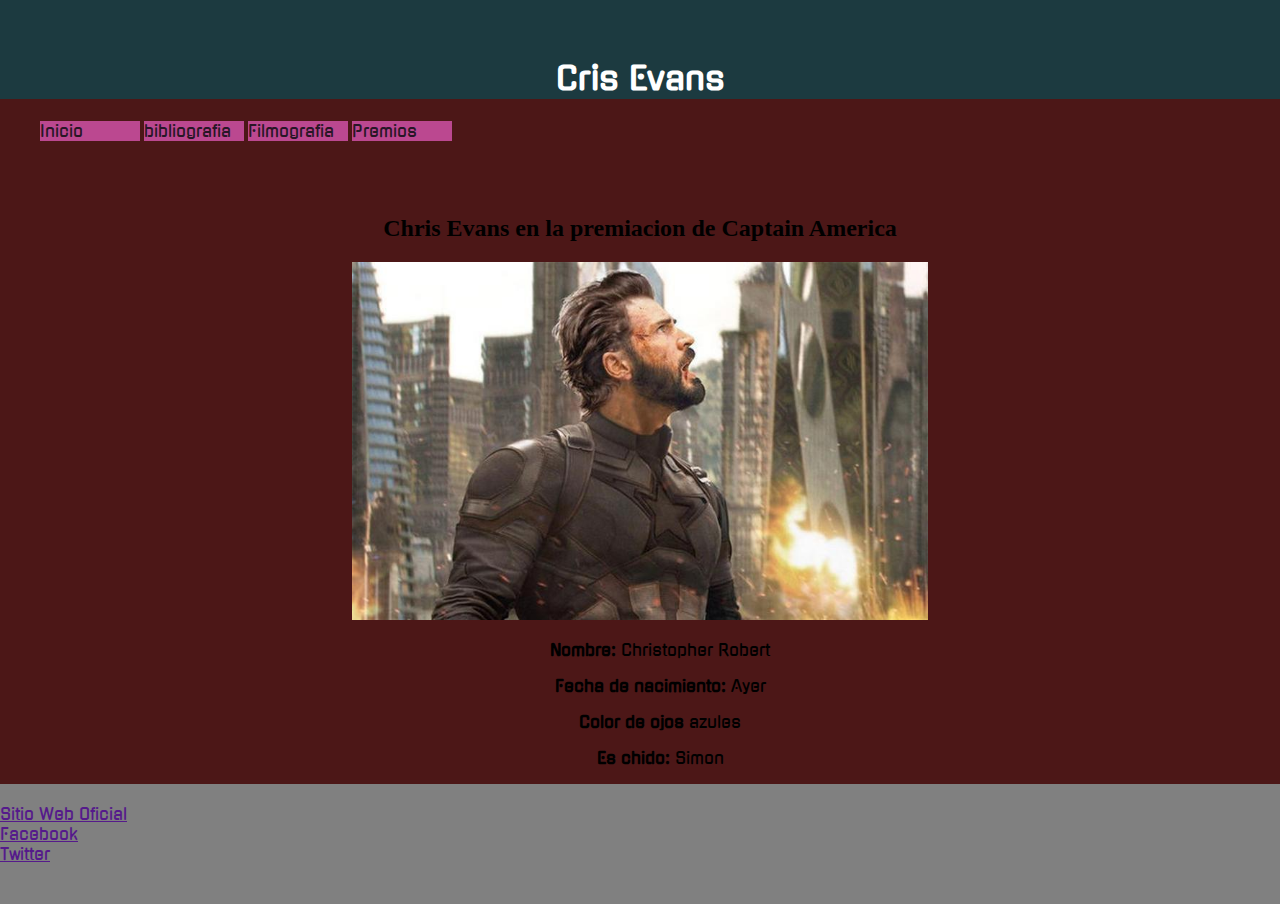
<file: Mi Proyecto Web/index.html>
<!DOCTYPE html>
<html lang="en">
	<meta charset="UTF-8">
	<meta name="descripcion" content="Biografia de ">
	<meta name="viewport" content="width=device-width",initial-scale=1.0>
	<link href="https://fonts.googleapis.com/css?family=Gugi|Roboto" rel="stylesheet"> 
	<link rel="stylesheet" href="css/style.css">
	<title>Mi primer sitio web</title>
</head>
<body>
	<header>
		<br>
		<h1>Cris Evans</h1>
	</header>
	<nav>
		<ul>
			<li><a href="#">Inicio</a></li>     
			<li><a href="bibliografia.html">bibliografia</a></li>
			<li><a href="#">Filmografia</a></li>
			<li><a href="premios.html">Premios</a></li>
		</ul>
		<center>
			<section class="Informacion-personal">
				<br>
				<h2>Chris Evans en la premiacion de Captain America
				</h2>
				<img src="img/1523737154783.jpg" alt="Aqui deberia ir">
				<ul>
					<li><strong>Nombre: </strong>Christopher Robert</li>
				</ul>
				<ul>
					<li><strong>Fecha de nacimiento: </strong>Ayer</li>
				</ul>
				<ul>
					<li><strong>Color de ojos</strong> azules</li>
				</ul>
				<ul>
					<li><strong>Es chido: </strong>Simon</li>
				</ul>

			</section>
		</center>
	</nav>
	<footer>
		<br>
		<li><a href="">Sitio Web Oficial</a></li>
		<li><a href="">Facebook</a></li>
		<li><a href="">Twitter</a></li>
		
	</footer>
</body>
</html>
</file>
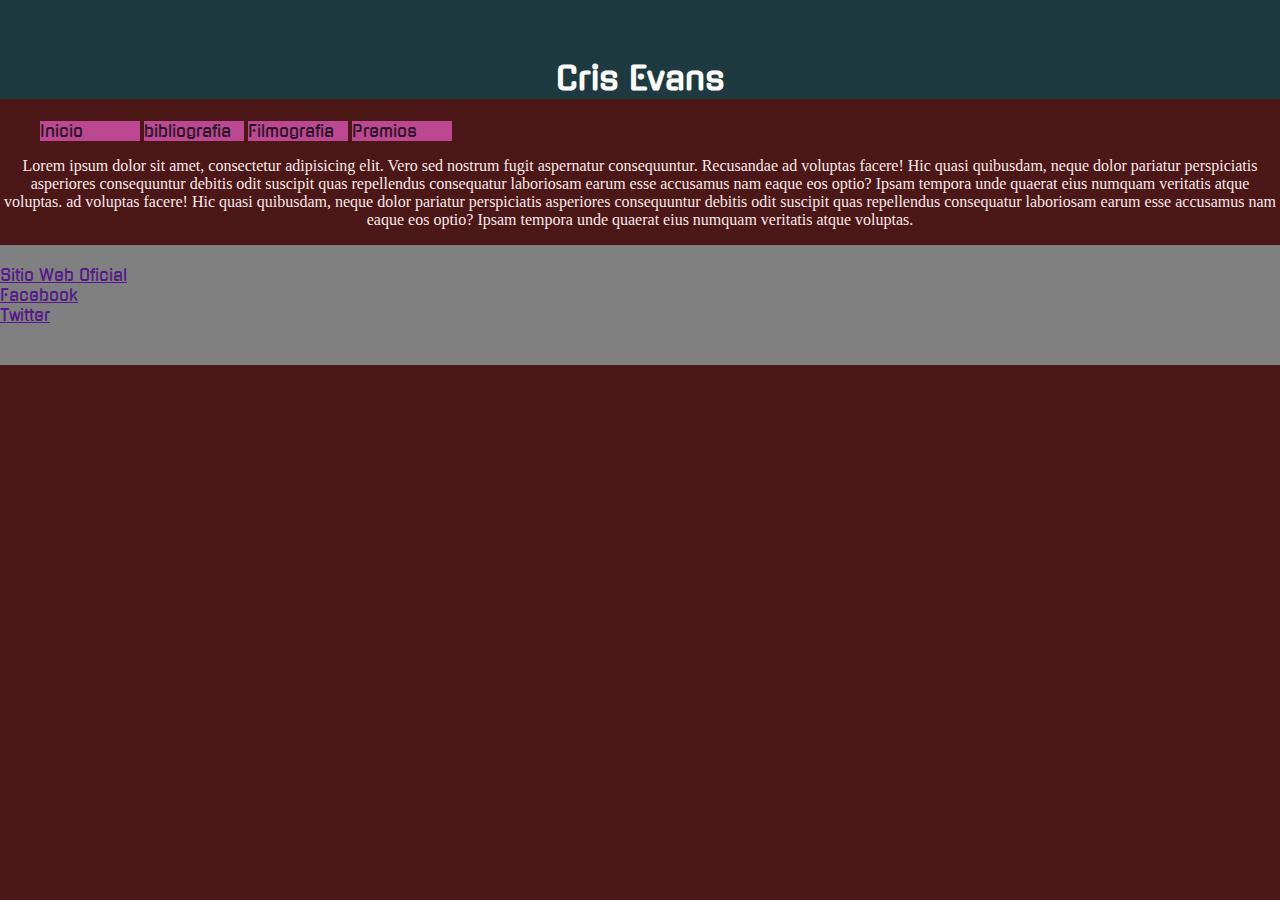
<file: Mi Proyecto Web/bibliografia.html>
<!DOCTYPE html>
<html lang="en">
	<meta charset="UTF-8">
	<meta name="descripcion" content="Biografia de ">
	<meta name="viewport" content="width=device-width",initial-scale=1.0>
	<link href="https://fonts.googleapis.com/css?family=Gugi|Roboto" rel="stylesheet"> 
	<link rel="stylesheet" href="css/style.css">
	<title>Mi primer sitio web</title>
</head>
<body>
	<header>
		<br>
		<h1>Cris Evans</h1>
	</header>
	<nav>
		<ul>
			<li><a href="#">Inicio</a></li>     
			<li><a href="bibliografia.html">bibliografia</a></li>
			<li><a href="#">Filmografia</a></li>
			<li><a href="premios.html">Premios</a></li>
		</ul>
		<center>
			<section class="bibliografia">
		<p>Lorem ipsum dolor sit amet, consectetur adipisicing elit. Vero sed nostrum fugit aspernatur consequuntur. Recusandae ad voluptas facere! Hic quasi quibusdam, neque dolor pariatur perspiciatis asperiores consequuntur debitis odit suscipit quas repellendus consequatur laboriosam earum esse accusamus nam eaque eos optio? Ipsam tempora unde quaerat eius numquam veritatis atque voluptas.
		 ad voluptas facere! Hic quasi quibusdam, neque dolor pariatur perspiciatis asperiores consequuntur debitis odit suscipit quas repellendus consequatur laboriosam earum esse accusamus nam eaque eos optio? Ipsam tempora unde quaerat eius numquam veritatis atque voluptas.
		</p>
			</section>
		</center>
	</nav>
	<footer>
		<br>
		<li><a href="">Sitio Web Oficial</a></li>
		<li><a href="">Facebook</a></li>
		<li><a href="">Twitter</a></li>
		
	</footer>
</body>
</html>
</file>
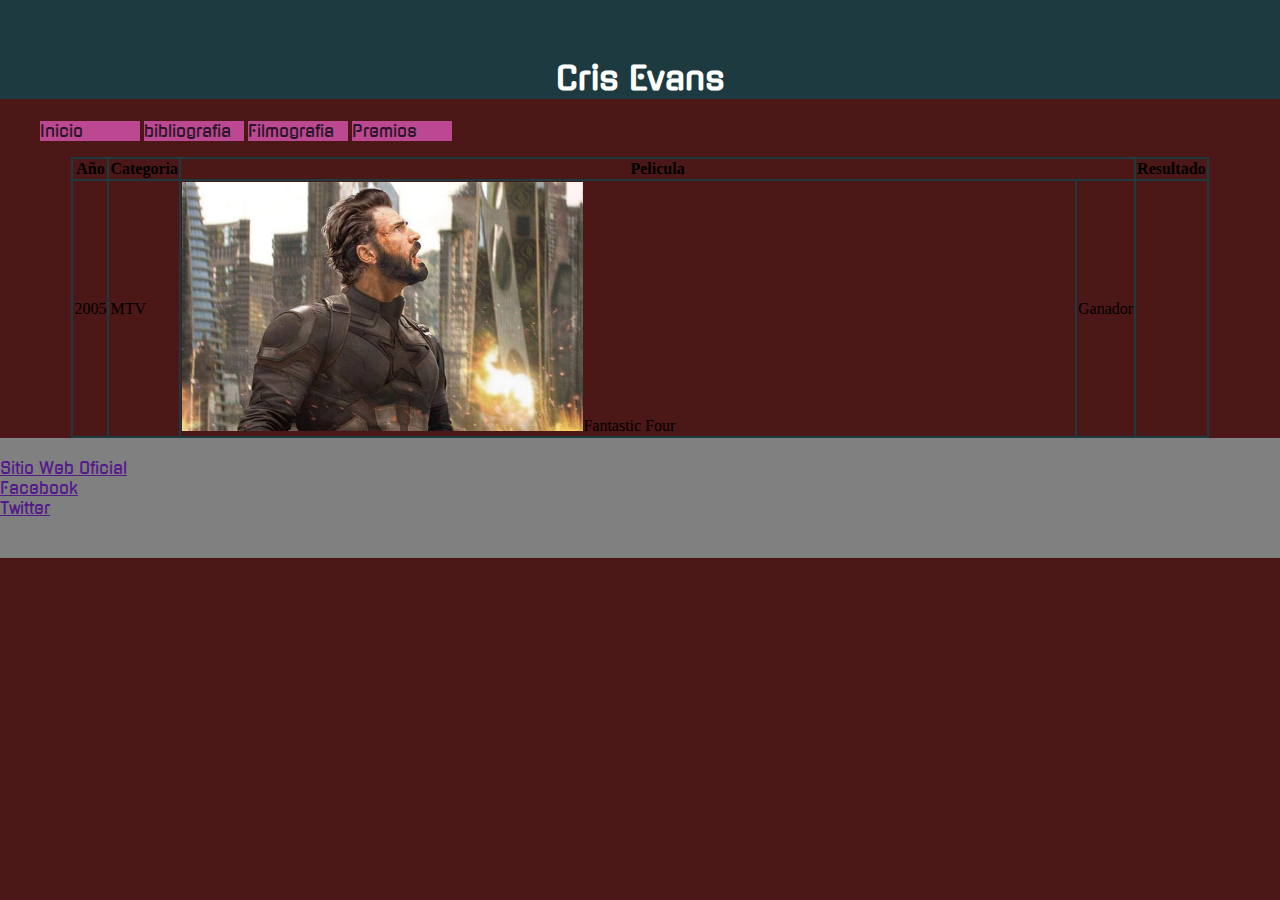
<file: Mi Proyecto Web/premios.html>
<!DOCTYPE html>
<html lang="en">
	<meta charset="UTF-8">
	<meta name="descripcion" content="Biografia de ">
	<meta name="viewport" content="width=device-width",initial-scale=1.0>
	<link href="https://fonts.googleapis.com/css?family=Gugi|Roboto" rel="stylesheet"> 
	<link rel="stylesheet" href="css/style.css">
	<link rel="icon" href="img/icono.jpg">
	<title>Mi primer sitio web</title>
</head>
<body>
	<header>
		<br>
		<h1>Cris Evans</h1>
	</header>
	<nav>
		<ul>
			<li><a href="index.html">Inicio</a></li>     
			<li><a href="bibliografia.html">bibliografia</a></li>
			<li><a href="#">Filmografia</a></li>
			<li><a href="#">Premios</a></li>
		</ul>
	</nav>
		<center >
		<section class="premios">
			<table>
				<tr>
					<th>Año</th>
					<th>Categoria</th>
					<th colspan="2" >Pelicula</th>
					<th>Resultado</th>
				</tr>
				<tr>
					<td>2005</td>
					<td>MTV</td>
					<td><img src="img/1523737154783.jpg">Fantastic Four</td>
					<td>Ganador</td>
				</tr>


			</table>
			</section>
		</center>	
	
	<footer>
		<br>
		<li><a href="">Sitio Web Oficial</a></li>
		<li><a href="">Facebook</a></li>
		<li><a href="">Twitter</a></li>
		
	</footer>
</body>
</html>
</file>
<file: Mi Proyecto Web/css/style.css>
body{
	margin: 0px;
	padding: 0px;
	height: 100%;
	background-color: #4C1717;
}
h1{
   font-family: 'Gugi', cursive;

   color: #FFFFFF;
}
header{
	background-color: rgb(28,58,64);
	margin: 0px;
	padding: 0px;

}
h1,h2{
	text-align: center;
	padding-top: 20px;
}
nav ul li,footer ul li{
	display: inline;
	font-family: 'Gugi', cursive;
   
}
ul{
	list-style: none; 
}
nav a{
	display:inline-block;
	/*px, %*/
	width: 100px;
	height: 20px;
	text-decoration: none;
	background-color: #BB4890;
	color:#281626;

}
img{
	width: 45%;
}
.informacion-personal{
	text-align: center;
	width: 45%;
}
li:hover a{
	background-color: 	#B41497;
}
footer{
	font-family: 'Gugi';
	height: 120px;
	background: grey; 

}
section .premios{
	width: 60%;
	font-family: 'Gugi';
	background-color: 	#B41497;	
}
table,th,td{
	border: 2px solid rgb(28,58,64);
	border-collapse: collapse;
}
section.bibliografia{
	color: #F8E9E9;
	text-align: justify,center;

}
</file>
